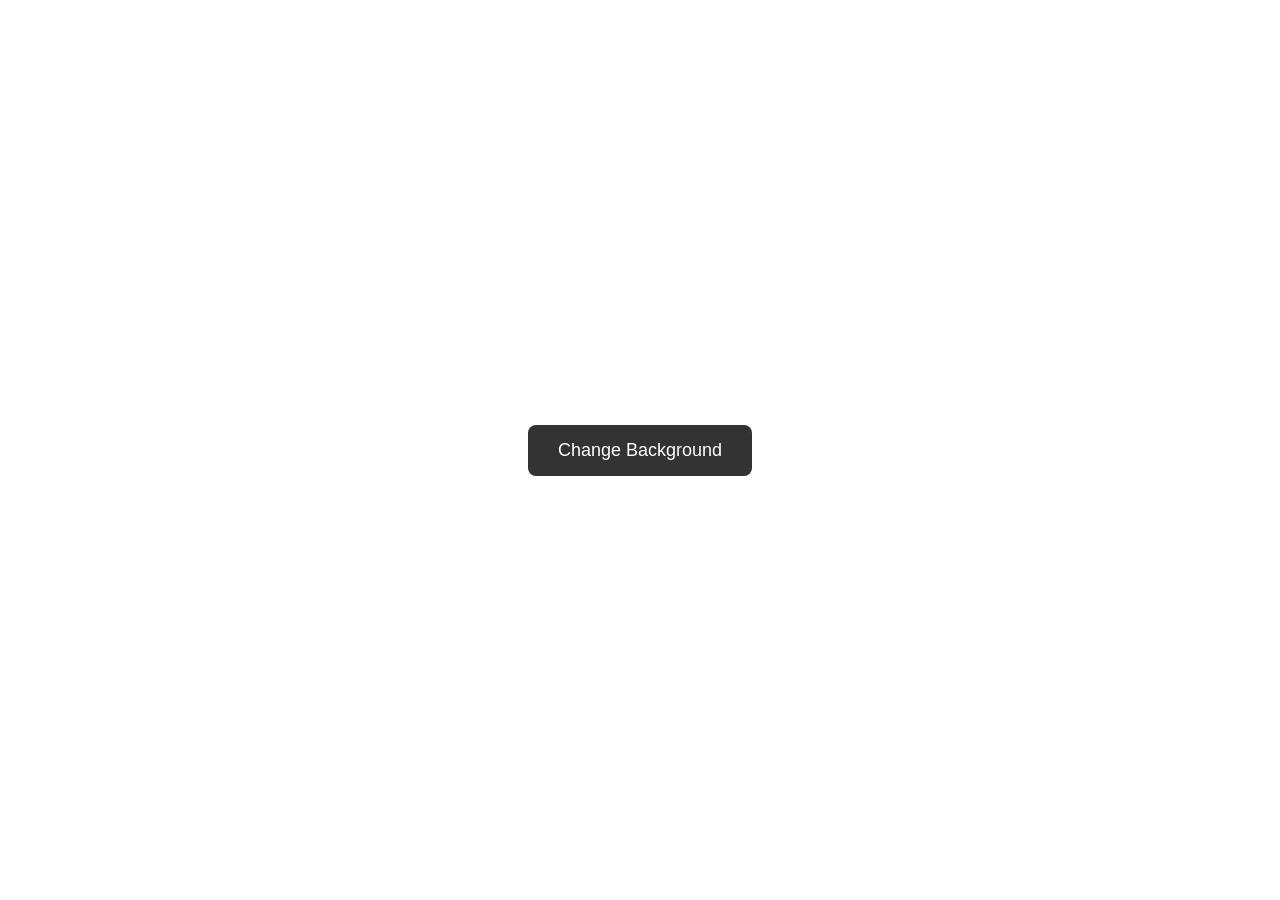
<file: background color change/index.html>
<!DOCTYPE html>
<html lang="en">
<head>
    <meta charset="UTF-8">
    <meta name="viewport" content="width=device-width, initial-scale=1.0">
    <link rel="stylesheet" href="index.css">
    <title>Document</title>
</head>
<body>
    <button onclick="changeColor()">Change Background</button>


    <script  src="index.js"></script>
</body>
</html>
</file>
<file: background color change/index.css>
* {
    margin: 0;
    padding: 0;
    box-sizing: border-box;
}

body {
    height: 100vh;
    display: flex;
    justify-content: center;
    align-items: center;
    transition: background-color 0.5s ease;
    font-family: Arial, sans-serif;
}

button {
    padding: 15px 30px;
    font-size: 18px;
    border: none;
    border-radius: 8px;
    background-color: #333;
    color: white;
    cursor: pointer;
    transition: 0.3s;
}

button:hover {
    background-color: #555;
}
</file>
